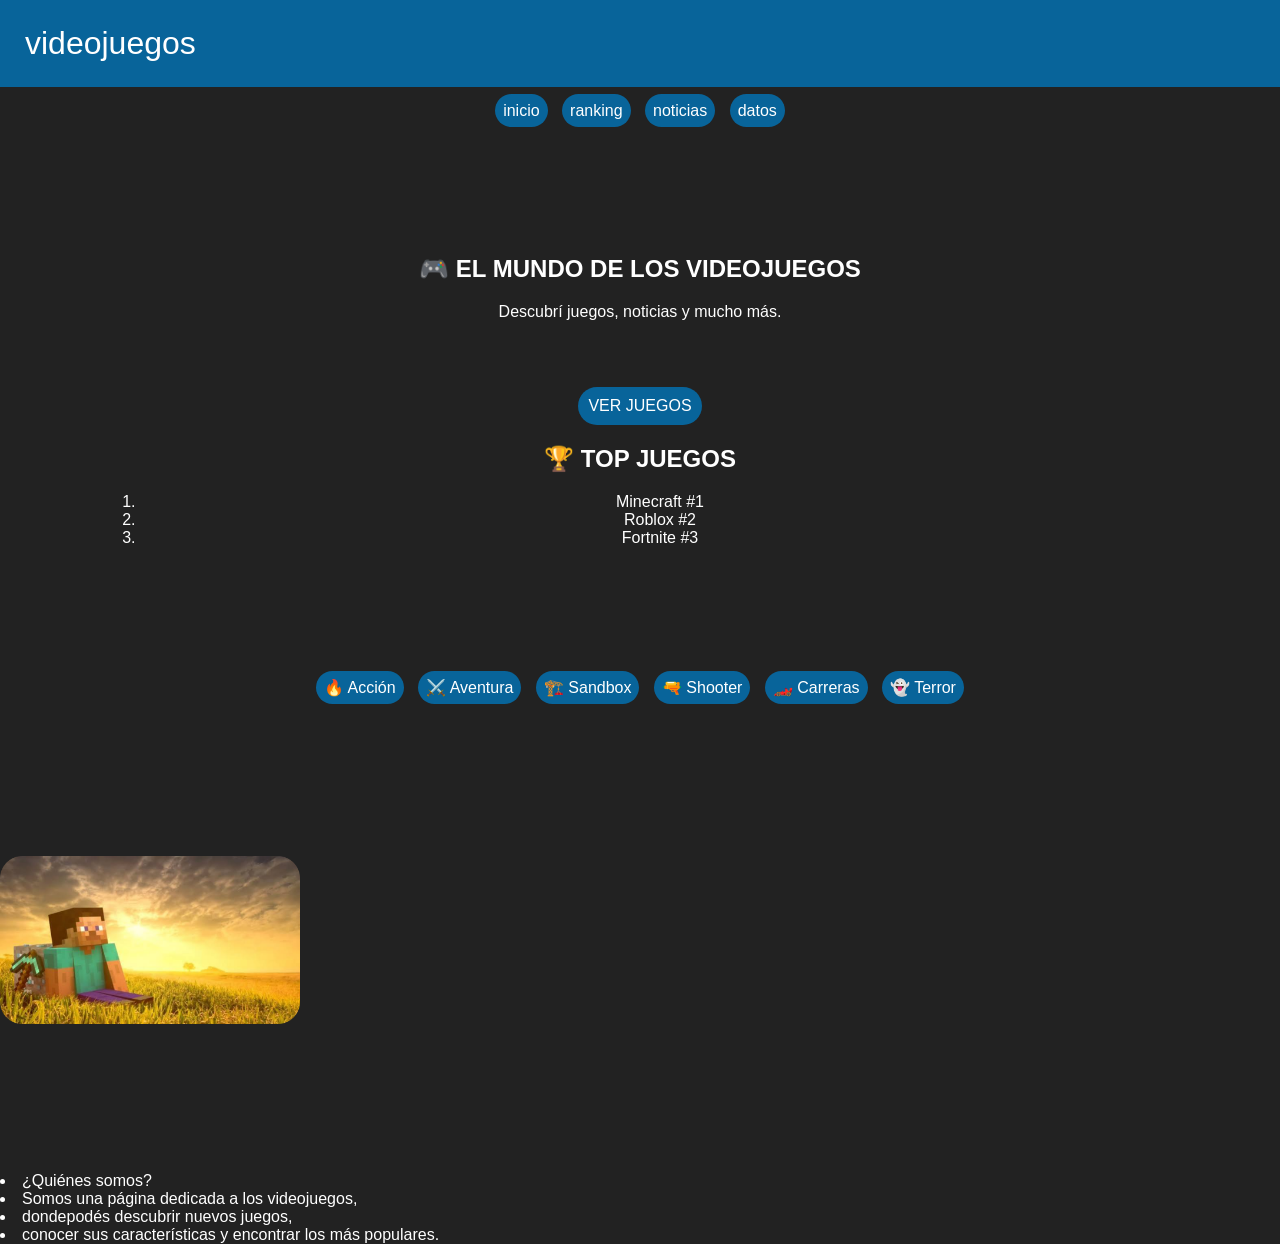
<file: index.html>
<!DOCTYPE html>
<html>

<head>
    <title>inicio</title>
    <link rel="stylesheet" href="style.css">
</head>

<body>

    <header>
        videojuegos
    </header>

    <nav>
        <a href="index.html">inicio</a>
        <a href="ranking.html">ranking</a>
        <a href="noticias.html">noticias</a>
        <a href="datos.html">datos</a>
    </nav>

    <main>

        <h2>🎮 EL MUNDO DE LOS VIDEOJUEGOS</h2>
        <p>Descubrí juegos, noticias y mucho más.</p>

        <a class="boton" href="videogames.html">VER JUEGOS</a>

        <h2>🏆 TOP JUEGOS</h2>
          
        <ol>
            <li>Minecraft #1</li>
            <li>Roblox #2</li>
            <li>Fortnite #3</li>
        </ol>



    </main>

    <nav>
        <a href="Acción.html">🔥 Acción</a>
        <a href="Aventura.html">⚔️ Aventura</a>
        <a href="Sandbox.html">🏗️ Sandbox</a>
        <a href="Shooter.html">🔫 Shooter</a>
        <a href="Carreras.html">🏎️ Carreras</a>
        <a href="Terror.html">👻 Terror</a>
    </nav>

    <br>
    <br>
    <br>
    <br>
    <br>
    <br>
    <br>
    <br>

    <img src="minecraft.png"alt="Minecraft" class="imagen">
    

    <br>
    <br>
    <br>
    <br>
    <br>
    <br>
    <br>
    <br>
    <br>
        <li>¿Quiénes somos?</li>
        <li>Somos una página dedicada a los videojuegos,</li>
        <li>dondepodés descubrir nuevos juegos,</li>
        <li>conocer sus características y encontrar los más populares.</li>

</body>
</html>
</file>
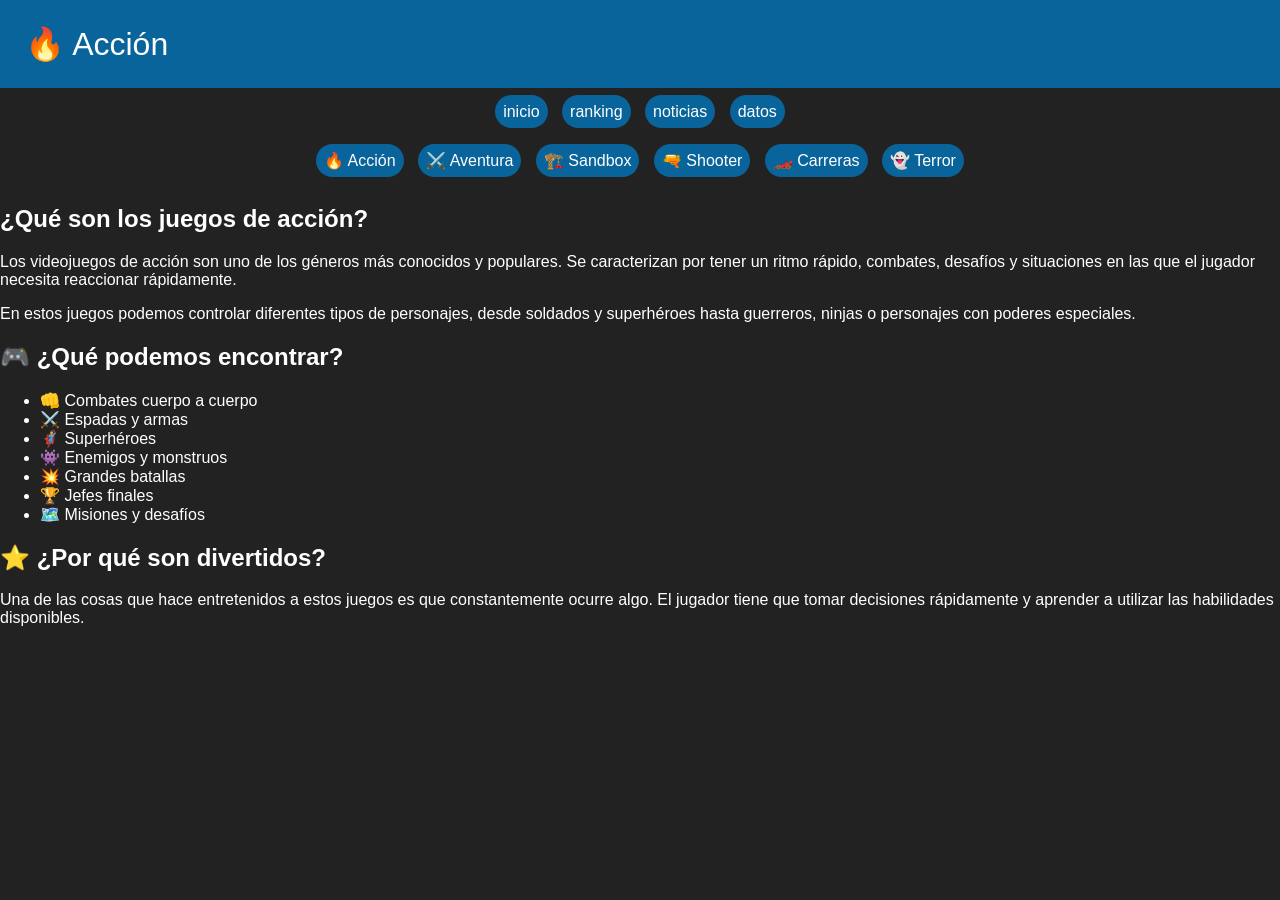
<file: Acción.html>
<!DOCTYPE html>
<html>

<head>
    <title>inicio</title>
    <link rel="stylesheet" href="style.css">
</head>

<body>

    <header>
        🔥 Acción
    </header>

    <nav>
        <a href="index.html">inicio</a>
        <a href="ranking.html">ranking</a>
        <a href="noticias.html">noticias</a>
        <a href="datos.html">datos</a>
    </nav>


    <nav>
        <a href="Acción.html">🔥 Acción</a>
        <a href="Aventura.html">⚔️ Aventura</a>
        <a href="Sandbox.html">🏗️ Sandbox</a>
        <a href="Shooter.html">🔫 Shooter</a>
        <a href="Carreras.html">🏎️ Carreras</a>
        <a href="Terror.html">👻 Terror</a>
    </nav>

    <h2>¿Qué son los juegos de acción?</h2>

    <p>
        Los videojuegos de acción son uno de los géneros más conocidos y populares.
        Se caracterizan por tener un ritmo rápido, combates, desafíos y situaciones
        en las que el jugador necesita reaccionar rápidamente.
    </p>

    <p>
        En estos juegos podemos controlar diferentes tipos de personajes, desde
        soldados y superhéroes hasta guerreros, ninjas o personajes con poderes
        especiales.
    </p>

    <h2>🎮 ¿Qué podemos encontrar?</h2>

    <ul>
        <li>👊 Combates cuerpo a cuerpo</li>
        <li>⚔️ Espadas y armas</li>
        <li>🦸 Superhéroes</li>
        <li>👾 Enemigos y monstruos</li>
        <li>💥 Grandes batallas</li>
        <li>🏆 Jefes finales</li>
        <li>🗺️ Misiones y desafíos</li>
    </ul>

    <h2>⭐ ¿Por qué son divertidos?</h2>

    <p>
        Una de las cosas que hace entretenidos a estos juegos es que constantemente
        ocurre algo. El jugador tiene que tomar decisiones rápidamente y aprender
        a utilizar las habilidades disponibles.
    </p>
</body>
</html>
</file>
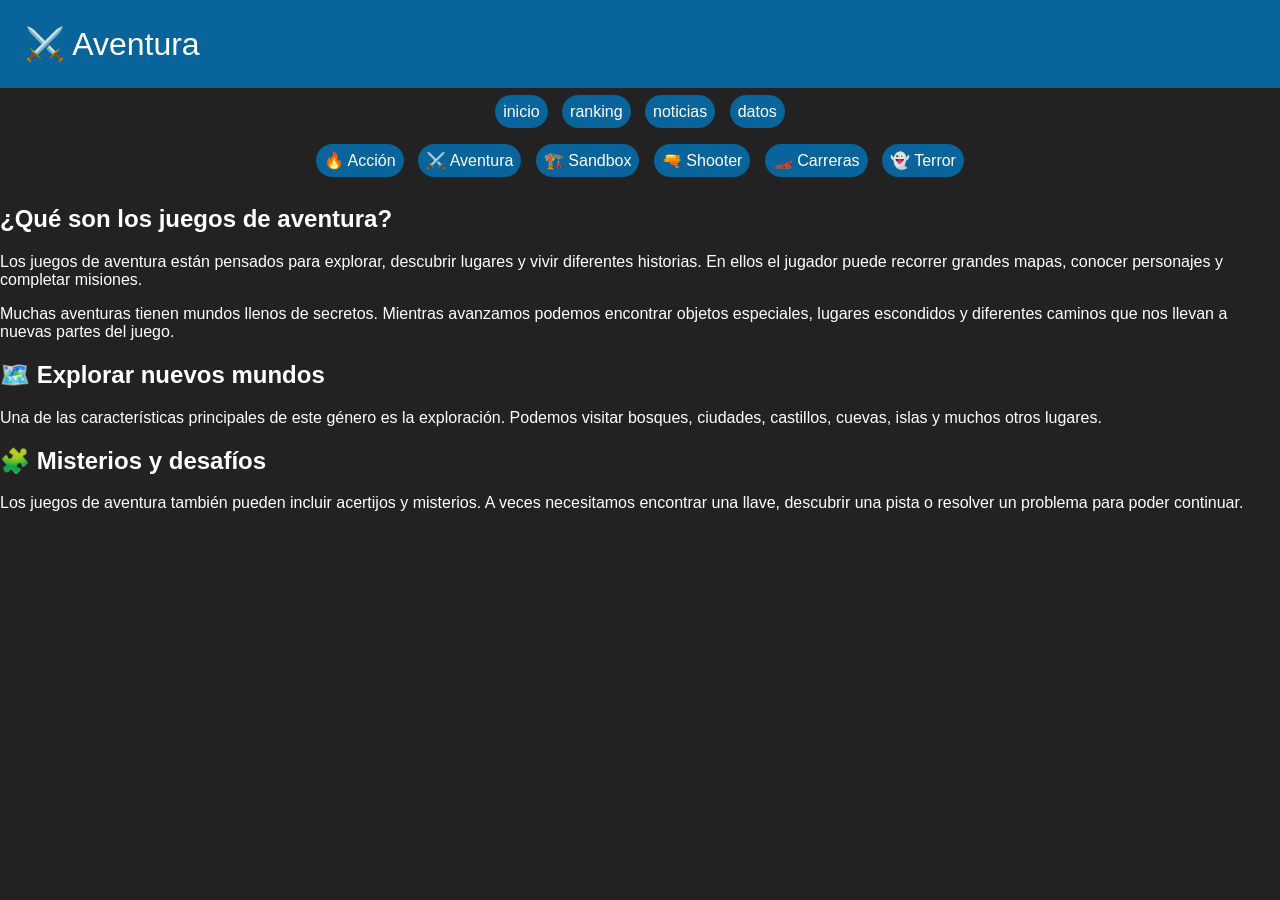
<file: Aventura.html>
<!DOCTYPE html>
<html>

<head>
    <title>inicio</title>
    <link rel="stylesheet" href="style.css">
</head>

<body>

    <header>
        ⚔️ Aventura
    </header>

    <nav>
        <a href="index.html">inicio</a>
        <a href="ranking.html">ranking</a>
        <a href="noticias.html">noticias</a>
        <a href="datos.html">datos</a>
    </nav>


    <nav>
        <a href="Acción.html">🔥 Acción</a>
        <a href="Aventura.html">⚔️ Aventura</a>
        <a href="Sandbox.html">🏗️ Sandbox</a>
        <a href="Shooter.html">🔫 Shooter</a>
        <a href="Carreras.html">🏎️ Carreras</a>
        <a href="Terror.html">👻 Terror</a>
    </nav>
    
    <h2>¿Qué son los juegos de aventura?</h2>

    <p>
        Los juegos de aventura están pensados para explorar, descubrir lugares
        y vivir diferentes historias. En ellos el jugador puede recorrer grandes
        mapas, conocer personajes y completar misiones.
    </p>

    <p>
        Muchas aventuras tienen mundos llenos de secretos. Mientras avanzamos
        podemos encontrar objetos especiales, lugares escondidos y diferentes
        caminos que nos llevan a nuevas partes del juego.
    </p>

    <h2>🗺️ Explorar nuevos mundos</h2>

    <p>
        Una de las características principales de este género es la exploración.
        Podemos visitar bosques, ciudades, castillos, cuevas, islas y muchos
        otros lugares.
    </p>

    <h2>🧩 Misterios y desafíos</h2>

    <p>
        Los juegos de aventura también pueden incluir acertijos y misterios.
        A veces necesitamos encontrar una llave, descubrir una pista o resolver
        un problema para poder continuar.
    </p>

</body>
</html>
</file>
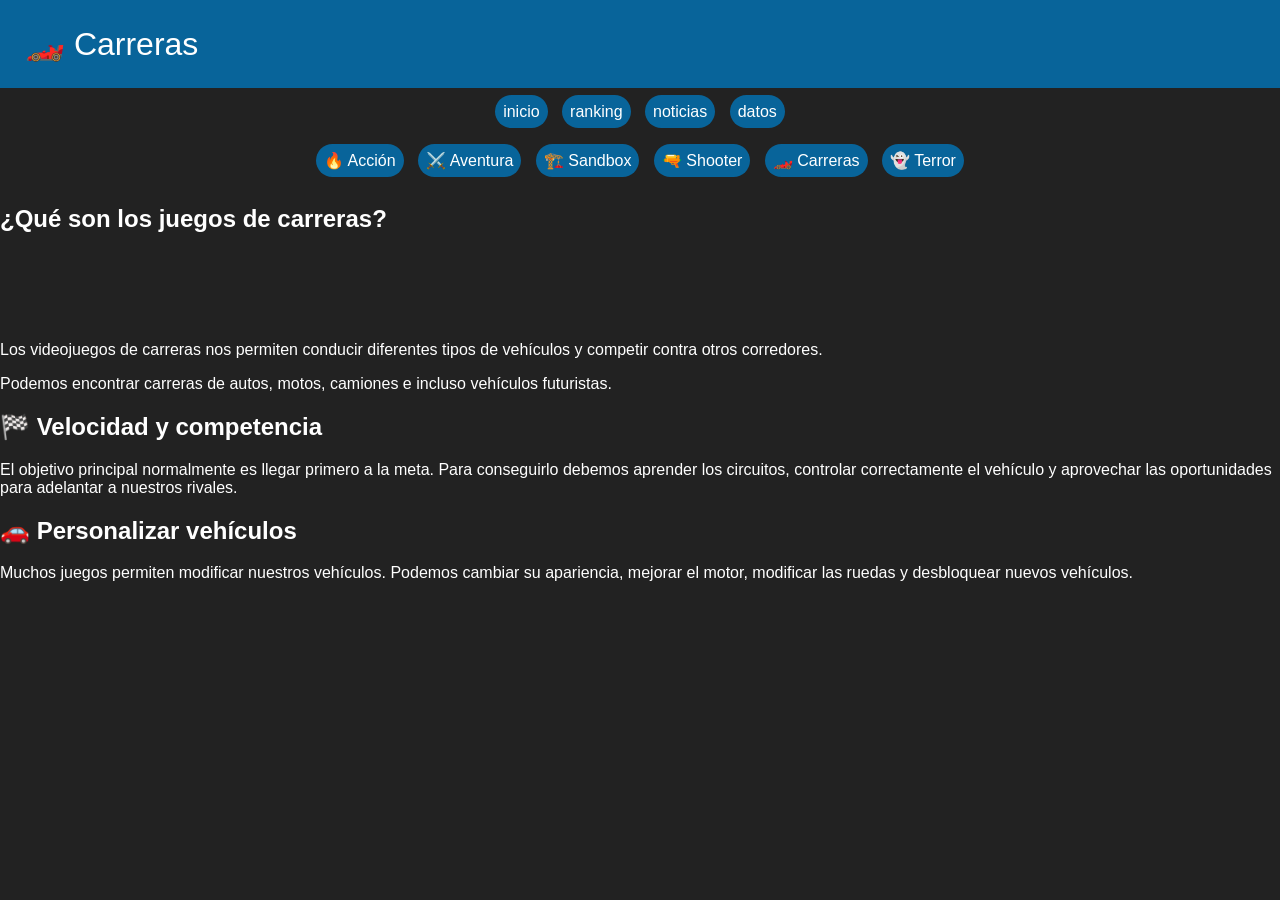
<file: Carreras.html>
<!DOCTYPE html>
<html>

<head>
    <title>inicio</title>
    <link rel="stylesheet" href="style.css">
</head>

<body>

    <header>
        🏎️ Carreras
    </header>

    <nav>
        <a href="index.html">inicio</a>
        <a href="ranking.html">ranking</a>
        <a href="noticias.html">noticias</a>
        <a href="datos.html">datos</a>
    </nav>


    <nav>
        <a href="Acción.html">🔥 Acción</a>
        <a href="Aventura.html">⚔️ Aventura</a>
        <a href="Sandbox.html">🏗️ Sandbox</a>
        <a href="Shooter.html">🔫 Shooter</a>
        <a href="Carreras.html">🏎️ Carreras</a>
        <a href="Terror.html">👻 Terror</a>
    </nav>

    <h2>¿Qué son los juegos de carreras?</h2>
    <br>
    <br>
    <br>
    <br>

    <p>
        Los videojuegos de carreras nos permiten conducir diferentes tipos
        de vehículos y competir contra otros corredores.
    </p>

    <p>
        Podemos encontrar carreras de autos, motos, camiones e incluso
        vehículos futuristas.
    </p>

    <h2>🏁 Velocidad y competencia</h2>

    <p>
        El objetivo principal normalmente es llegar primero a la meta.
        Para conseguirlo debemos aprender los circuitos, controlar
        correctamente el vehículo y aprovechar las oportunidades para
        adelantar a nuestros rivales.
    </p>

    <h2>🚗 Personalizar vehículos</h2>

    <p>
        Muchos juegos permiten modificar nuestros vehículos. Podemos cambiar
        su apariencia, mejorar el motor, modificar las ruedas y desbloquear
        nuevos vehículos.
    </p>


</body>
</html>
</file>
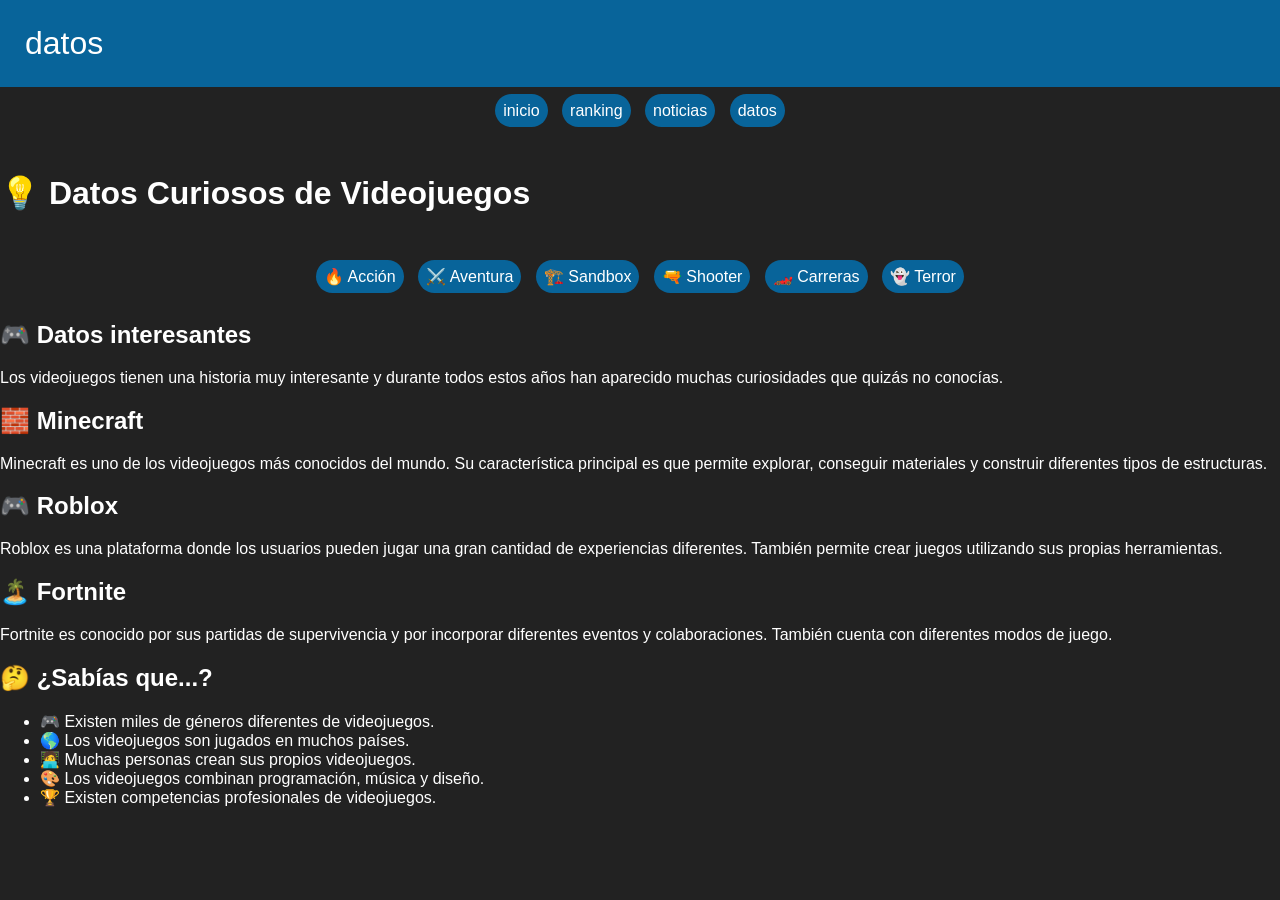
<file: datos.html>
<!DOCTYPE html>
<html>

<head>
    <title>inicio</title>
    <link rel="stylesheet" href="style.css">
</head>

<body>

    <header>
        datos
    </header>

    <nav>
        <a href="index.html">inicio</a>
        <a href="ranking.html">ranking</a>
        <a href="noticias.html">noticias</a>
        <a href="datos.html">datos</a>
    </nav>
    
    <br>
    <h1>💡 Datos Curiosos de Videojuegos</h1>
    <br>

    <nav>
        <a href="Acción.html">🔥 Acción</a>
        <a href="Aventura.html">⚔️ Aventura</a>
        <a href="Sandbox.html">🏗️ Sandbox</a>
        <a href="Shooter.html">🔫 Shooter</a>
        <a href="Carreras.html">🏎️ Carreras</a>
        <a href="Terror.html">👻 Terror</a>
    </nav>

    <h2>🎮 Datos interesantes</h2>

    <p>
        Los videojuegos tienen una historia muy interesante y durante
        todos estos años han aparecido muchas curiosidades que quizás
        no conocías.
    </p>

    <h2>🧱 Minecraft</h2>

    <p>
        Minecraft es uno de los videojuegos más conocidos del mundo.
        Su característica principal es que permite explorar, conseguir
        materiales y construir diferentes tipos de estructuras.
    </p>

    <h2>🎮 Roblox</h2>

    <p>
        Roblox es una plataforma donde los usuarios pueden jugar una gran
        cantidad de experiencias diferentes. También permite crear juegos
        utilizando sus propias herramientas.
    </p>

    <h2>🏝️ Fortnite</h2>

    <p>
        Fortnite es conocido por sus partidas de supervivencia y por
        incorporar diferentes eventos y colaboraciones. También cuenta
        con diferentes modos de juego.
    </p>

    <h2>🤔 ¿Sabías que...?</h2>

    <ul>
        <li>🎮 Existen miles de géneros diferentes de videojuegos.</li>
        <li>🌎 Los videojuegos son jugados en muchos países.</li>
        <li>🧑‍💻 Muchas personas crean sus propios videojuegos.</li>
        <li>🎨 Los videojuegos combinan programación, música y diseño.</li>
        <li>🏆 Existen competencias profesionales de videojuegos.</li>
    </ul>


</body>
</html>
</file>
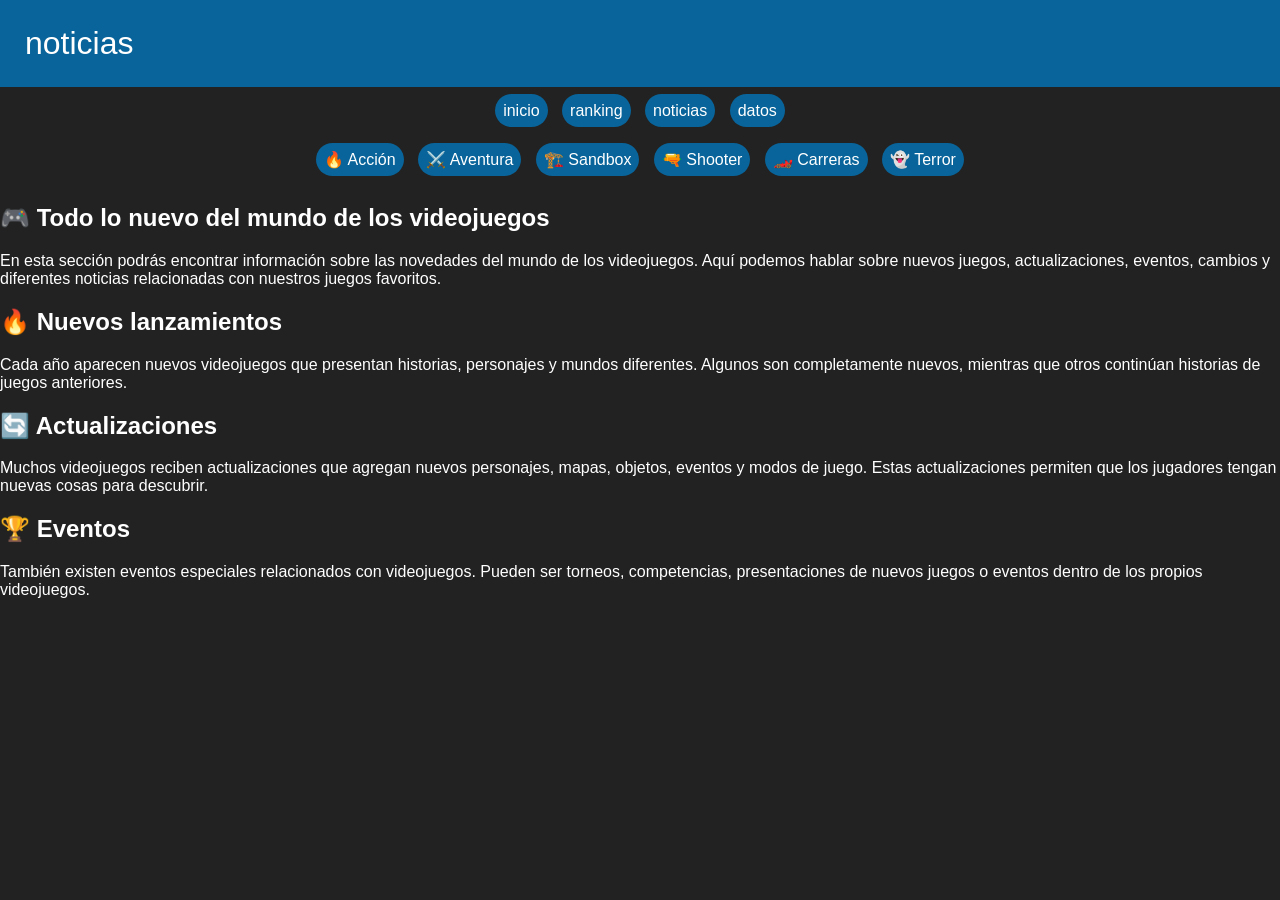
<file: noticias.html>
<!DOCTYPE html>
<html>

<head>
    <title>inicio</title>
    <link rel="stylesheet" href="style.css">
</head>

<body>

    <header>
        noticias
    </header>

    <nav>
        <a href="index.html">inicio</a>
        <a href="ranking.html">ranking</a>
        <a href="noticias.html">noticias</a>
        <a href="datos.html">datos</a>
    </nav>


    <nav>
        <a href="Acción.html">🔥 Acción</a>
        <a href="Aventura.html">⚔️ Aventura</a>
        <a href="Sandbox.html">🏗️ Sandbox</a>
        <a href="Shooter.html">🔫 Shooter</a>
        <a href="Carreras.html">🏎️ Carreras</a>
        <a href="Terror.html">👻 Terror</a>
    </nav>

    <h2>🎮 Todo lo nuevo del mundo de los videojuegos</h2>

    <p>
        En esta sección podrás encontrar información sobre las novedades
        del mundo de los videojuegos. Aquí podemos hablar sobre nuevos
        juegos, actualizaciones, eventos, cambios y diferentes noticias
        relacionadas con nuestros juegos favoritos.
    </p>

    <h2>🔥 Nuevos lanzamientos</h2>

    <p>
        Cada año aparecen nuevos videojuegos que presentan historias,
        personajes y mundos diferentes. Algunos son completamente nuevos,
        mientras que otros continúan historias de juegos anteriores.
    </p>

    <h2>🔄 Actualizaciones</h2>

    <p>
        Muchos videojuegos reciben actualizaciones que agregan nuevos
        personajes, mapas, objetos, eventos y modos de juego. Estas
        actualizaciones permiten que los jugadores tengan nuevas cosas
        para descubrir.
    </p>

    <h2>🏆 Eventos</h2>

    <p>
        También existen eventos especiales relacionados con videojuegos.
        Pueden ser torneos, competencias, presentaciones de nuevos juegos
        o eventos dentro de los propios videojuegos.
    </p>

</body>
</html>
</file>
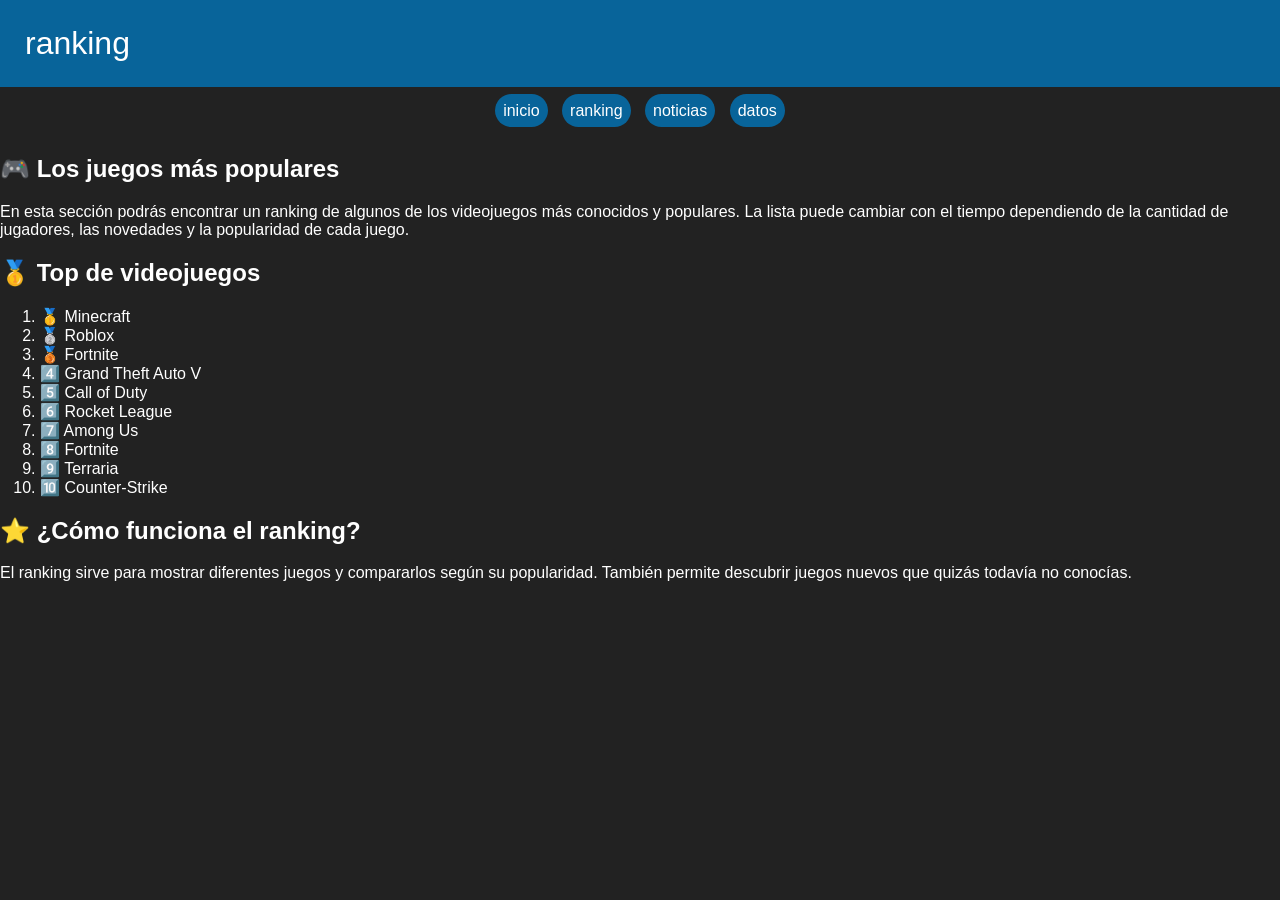
<file: ranking.html>
<!DOCTYPE html>
<html>

<head>
    <title>ranking</title>
    <link rel="stylesheet" href="style.css">
</head>

<body>

    <header>
        ranking
    </header>

    <nav>
        <a href="index.html">inicio</a>
        <a href="ranking.html">ranking</a>
        <a href="noticias.html">noticias</a>
        <a href="datos.html">datos</a>
    </nav>

    <h2>🎮 Los juegos más populares</h2>

    <p>
        En esta sección podrás encontrar un ranking de algunos de los
        videojuegos más conocidos y populares. La lista puede cambiar
        con el tiempo dependiendo de la cantidad de jugadores, las
        novedades y la popularidad de cada juego.
    </p>

    <h2>🥇 Top de videojuegos</h2>

    <ol>
        <li>🥇 Minecraft</li>
        <li>🥈 Roblox</li>
        <li>🥉 Fortnite</li>
        <li>4️⃣ Grand Theft Auto V</li>
        <li>5️⃣ Call of Duty</li>
        <li>6️⃣ Rocket League</li>
        <li>7️⃣ Among Us</li>
        <li>8️⃣ Fortnite</li>
        <li>9️⃣ Terraria</li>
        <li>🔟 Counter-Strike</li>
    </ol>

    <h2>⭐ ¿Cómo funciona el ranking?</h2>

    <p>
        El ranking sirve para mostrar diferentes juegos y compararlos
        según su popularidad. También permite descubrir juegos nuevos
        que quizás todavía no conocías.
    </p>

</body>
</html>
</file>
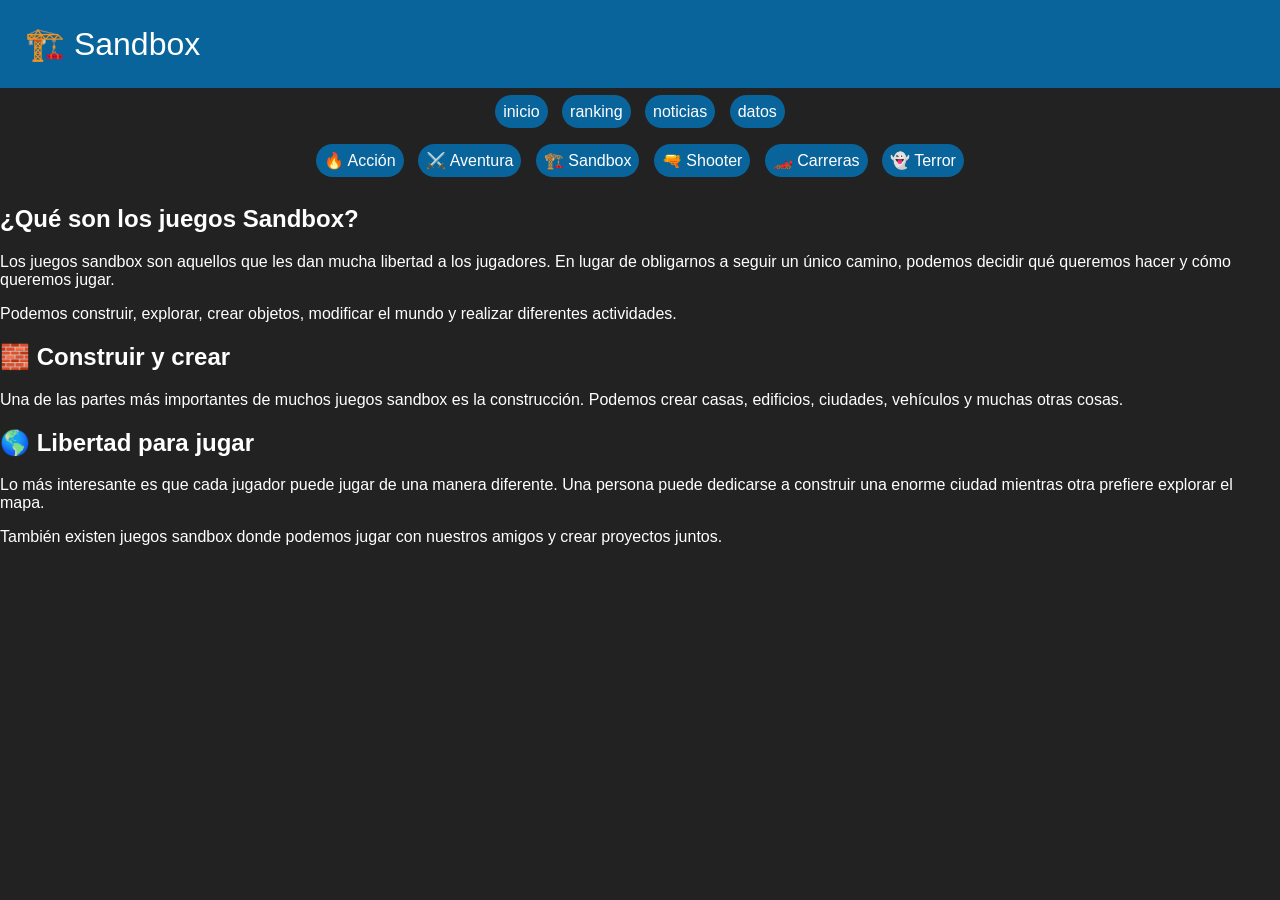
<file: Sandbox.html>
<!DOCTYPE html>
<html>

<head>
    <title>inicio</title>
    <link rel="stylesheet" href="style.css">
</head>

<body>

    <header>
        🏗️ Sandbox
    </header>

    <nav>
        <a href="index.html">inicio</a>
        <a href="ranking.html">ranking</a>
        <a href="noticias.html">noticias</a>
        <a href="datos.html">datos</a>
    </nav>


    <nav>
        <a href="Acción.html">🔥 Acción</a>
        <a href="Aventura.html">⚔️ Aventura</a>
        <a href="Sandbox.html">🏗️ Sandbox</a>
        <a href="Shooter.html">🔫 Shooter</a>
        <a href="Carreras.html">🏎️ Carreras</a>
        <a href="Terror.html">👻 Terror</a>
    </nav>

    <h2>¿Qué son los juegos Sandbox?</h2>

    <p>
        Los juegos sandbox son aquellos que les dan mucha libertad a los
        jugadores. En lugar de obligarnos a seguir un único camino, podemos
        decidir qué queremos hacer y cómo queremos jugar.
    </p>

    <p>
        Podemos construir, explorar, crear objetos, modificar el mundo y
        realizar diferentes actividades.
    </p>

    <h2>🧱 Construir y crear</h2>

    <p>
        Una de las partes más importantes de muchos juegos sandbox es la
        construcción. Podemos crear casas, edificios, ciudades, vehículos
        y muchas otras cosas.
    </p>

    <h2>🌎 Libertad para jugar</h2>

    <p>
        Lo más interesante es que cada jugador puede jugar de una manera
        diferente. Una persona puede dedicarse a construir una enorme ciudad
        mientras otra prefiere explorar el mapa.
    </p>

    <p>
        También existen juegos sandbox donde podemos jugar con nuestros amigos
        y crear proyectos juntos.
    </p>
    
</body>
</html>
</file>
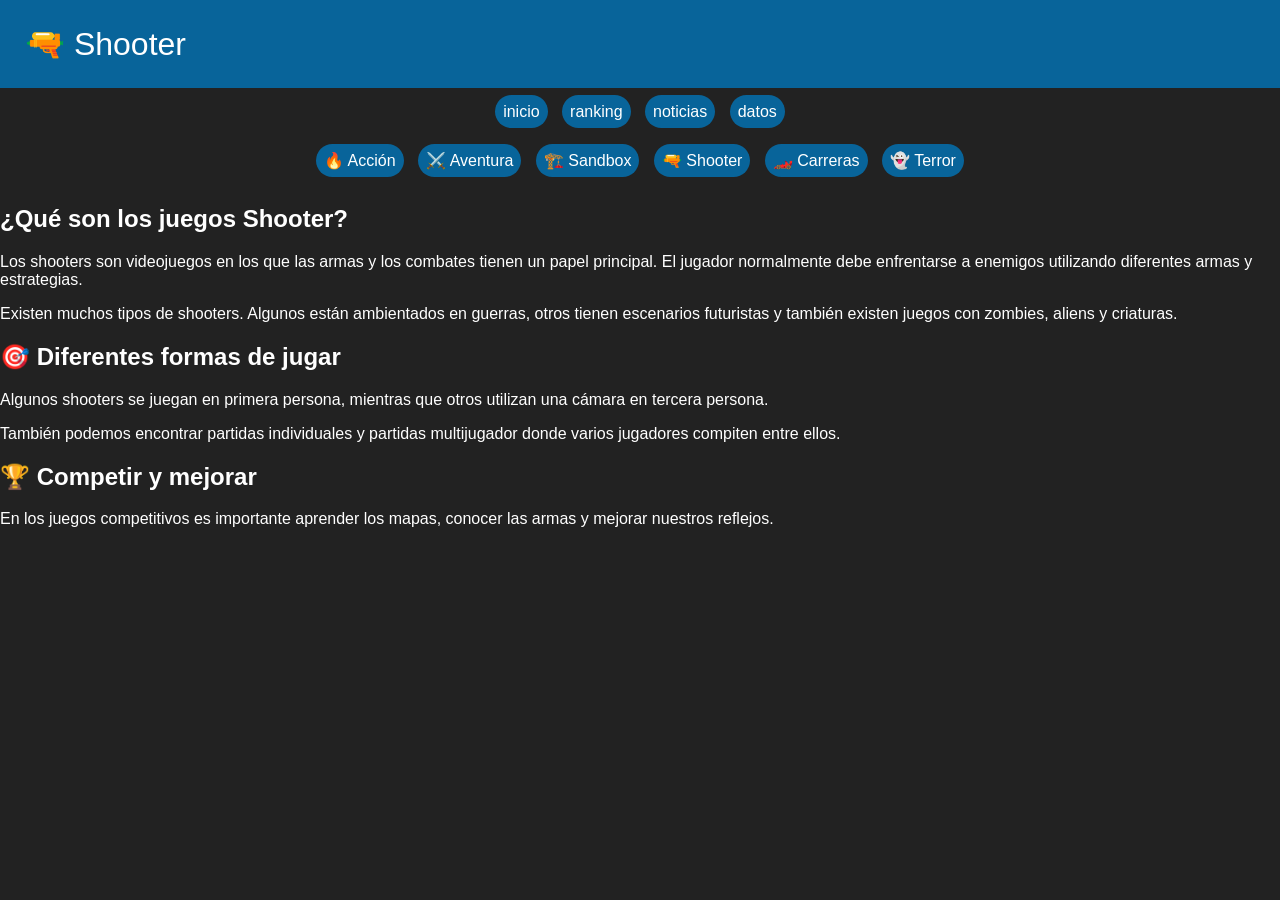
<file: Shooter.html>
<!DOCTYPE html>
<html>

<head>
    <title>inicio</title>
    <link rel="stylesheet" href="style.css">
</head>

<body>

    <header>
        🔫 Shooter
    </header>

    <nav>
        <a href="index.html">inicio</a>
        <a href="ranking.html">ranking</a>
        <a href="noticias.html">noticias</a>
        <a href="datos.html">datos</a>
    </nav>


    <nav>
        <a href="Acción.html">🔥 Acción</a>
        <a href="Aventura.html">⚔️ Aventura</a>
        <a href="Sandbox.html">🏗️ Sandbox</a>
        <a href="Shooter.html">🔫 Shooter</a>
        <a href="Carreras.html">🏎️ Carreras</a>
        <a href="Terror.html">👻 Terror</a>
    </nav>

    <h2>¿Qué son los juegos Shooter?</h2>

    <p>
        Los shooters son videojuegos en los que las armas y los combates
        tienen un papel principal. El jugador normalmente debe enfrentarse
        a enemigos utilizando diferentes armas y estrategias.
    </p>

    <p>
        Existen muchos tipos de shooters. Algunos están ambientados en guerras,
        otros tienen escenarios futuristas y también existen juegos con zombies,
        aliens y criaturas.
    </p>

    <h2>🎯 Diferentes formas de jugar</h2>

    <p>
        Algunos shooters se juegan en primera persona, mientras que otros
        utilizan una cámara en tercera persona.
    </p>

    <p>
        También podemos encontrar partidas individuales y partidas multijugador
        donde varios jugadores compiten entre ellos.
    </p>

    <h2>🏆 Competir y mejorar</h2>

    <p>
        En los juegos competitivos es importante aprender los mapas, conocer
        las armas y mejorar nuestros reflejos.
    </p>


</body>
</html>
</file>
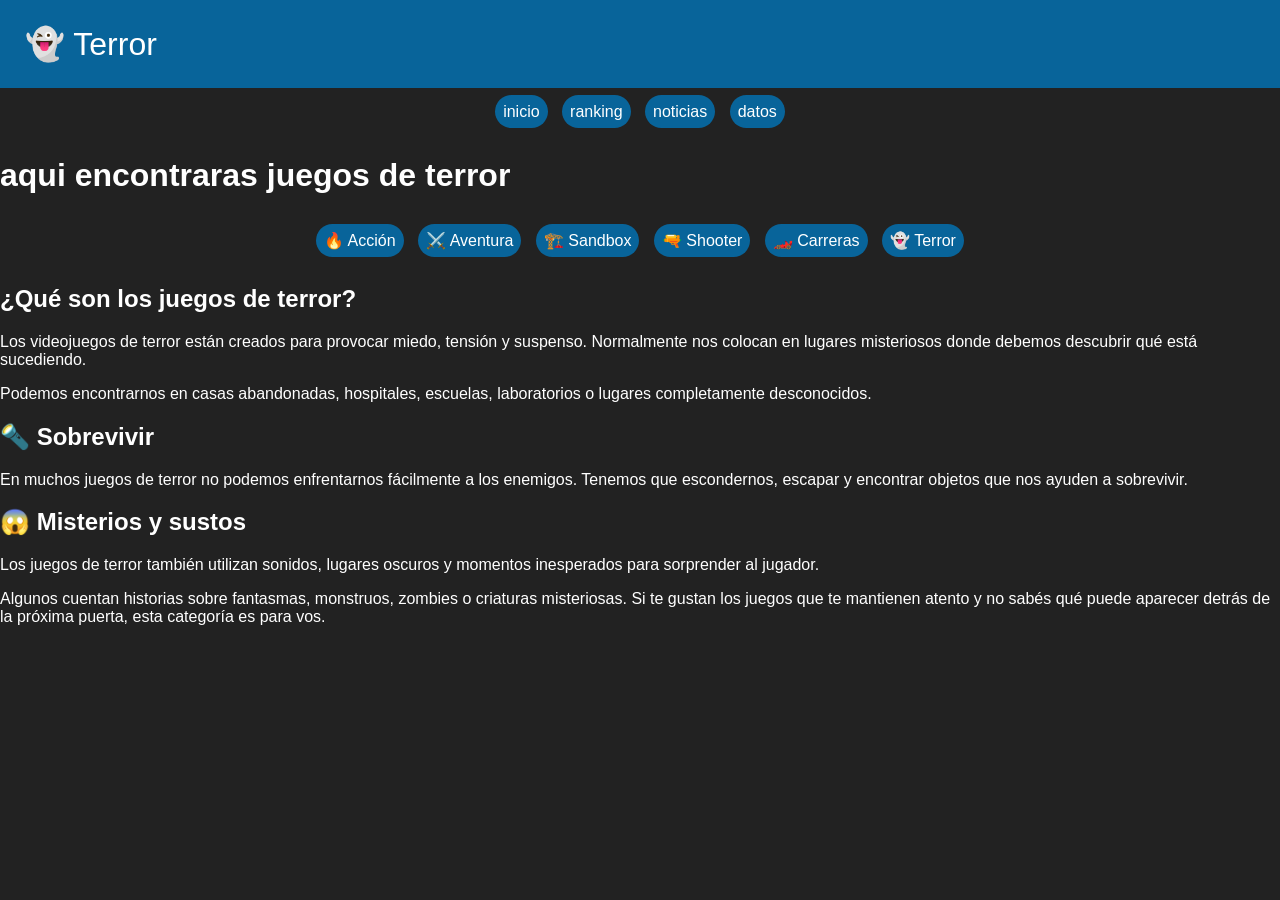
<file: Terror.html>
<!DOCTYPE html>
<html>

<head>
    <title>inicio</title>
    <link rel="stylesheet" href="style.css">
</head>

<body>

    <header>
        👻 Terror
    </header>

    <nav>
        <a href="index.html">inicio</a>
        <a href="ranking.html">ranking</a>
        <a href="noticias.html">noticias</a>
        <a href="datos.html">datos</a>
    </nav>

    <h1>       aqui encontraras juegos de terror</h1>


    <nav>
        <a href="Acción.html">🔥 Acción</a>
        <a href="Aventura.html">⚔️ Aventura</a>
        <a href="Sandbox.html">🏗️ Sandbox</a>
        <a href="Shooter.html">🔫 Shooter</a>
        <a href="Carreras.html">🏎️ Carreras</a>
        <a href="Terror.html">👻 Terror</a>
    </nav>

    <h2>¿Qué son los juegos de terror?</h2>

    <p>
        Los videojuegos de terror están creados para provocar miedo, tensión
        y suspenso. Normalmente nos colocan en lugares misteriosos donde
        debemos descubrir qué está sucediendo.
    </p>

    <p>
        Podemos encontrarnos en casas abandonadas, hospitales, escuelas,
        laboratorios o lugares completamente desconocidos.
    </p>

    <h2>🔦 Sobrevivir</h2>

    <p>
        En muchos juegos de terror no podemos enfrentarnos fácilmente a los
        enemigos. Tenemos que escondernos, escapar y encontrar objetos que
        nos ayuden a sobrevivir.
    </p>

    <h2>😱 Misterios y sustos</h2>

    <p>
        Los juegos de terror también utilizan sonidos, lugares oscuros y
        momentos inesperados para sorprender al jugador.
    </p>

    <p>
        Algunos cuentan historias sobre fantasmas, monstruos, zombies o
        criaturas misteriosas. Si te gustan los juegos que te mantienen
        atento y no sabés qué puede aparecer detrás de la próxima puerta,
        esta categoría es para vos.
    </p>


</body>
</html>
</file>
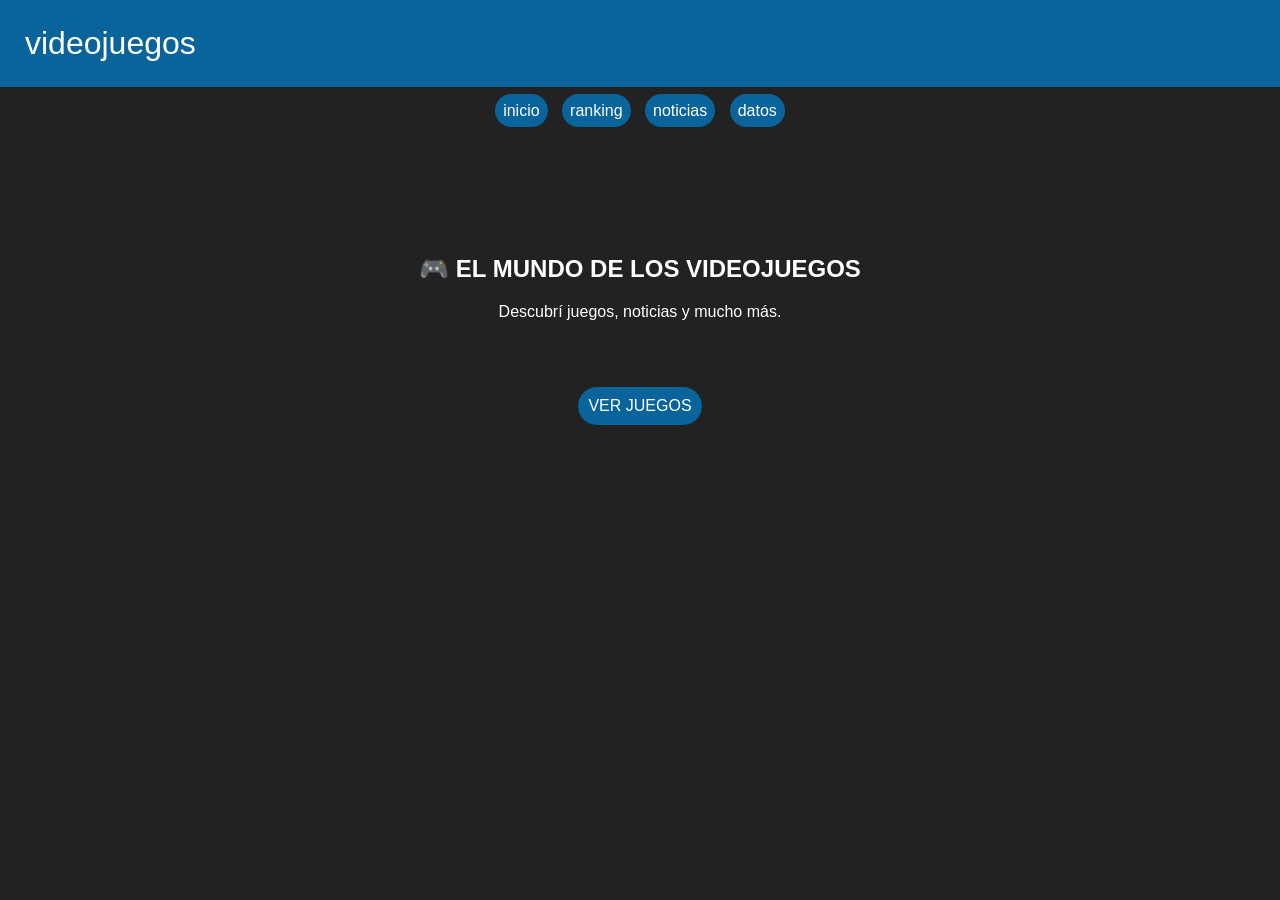
<file: videogames.html>
<!DOCTYPE html>
<html>

<head>
    <title>Videojuegos</title>
    <link rel="stylesheet" href="style.css">
</head>

<body>

    <header>
        videojuegos
    </header>

    <nav>
        <a href="index.html">inicio</a>
        <a href="ranking.html">ranking</a>
        <a href="noticias.html">noticias</a>
        <a href="datos.html">datos</a>
    </nav>

    <main>

        <h2>🎮 EL MUNDO DE LOS VIDEOJUEGOS</h2>
        <p>Descubrí juegos, noticias y mucho más.</p>

        <a class="boton" href="videogames.html">VER JUEGOS</a>
    <div class="seccion div"></div>
    </main>

</body>
</html>
</file>
<file: style.css>
body {
    margin: 0;
    font-family: Arial;
    background: #222;
    color: white;
}

header {
    background: #08649a;
    font-size: 32px;
    padding: 25px;
}

nav {
    padding: 15px;
    text-align: center;
}

nav a {
    background: #08649a;
    color: white;
    padding: 8px;
    margin: 5px;
    text-decoration: none;
    border-radius: 20px;
}

main {
    text-align: center;
    padding: 100px;
    
}

.boton {
    display: inline-block;
    background: #08649a;
    color: white;
    padding: 10px;
    margin-top: 50px;
    text-decoration: none;
    border-radius: 20px;
}

.imagen {
    width: 300px;
}
</file>
